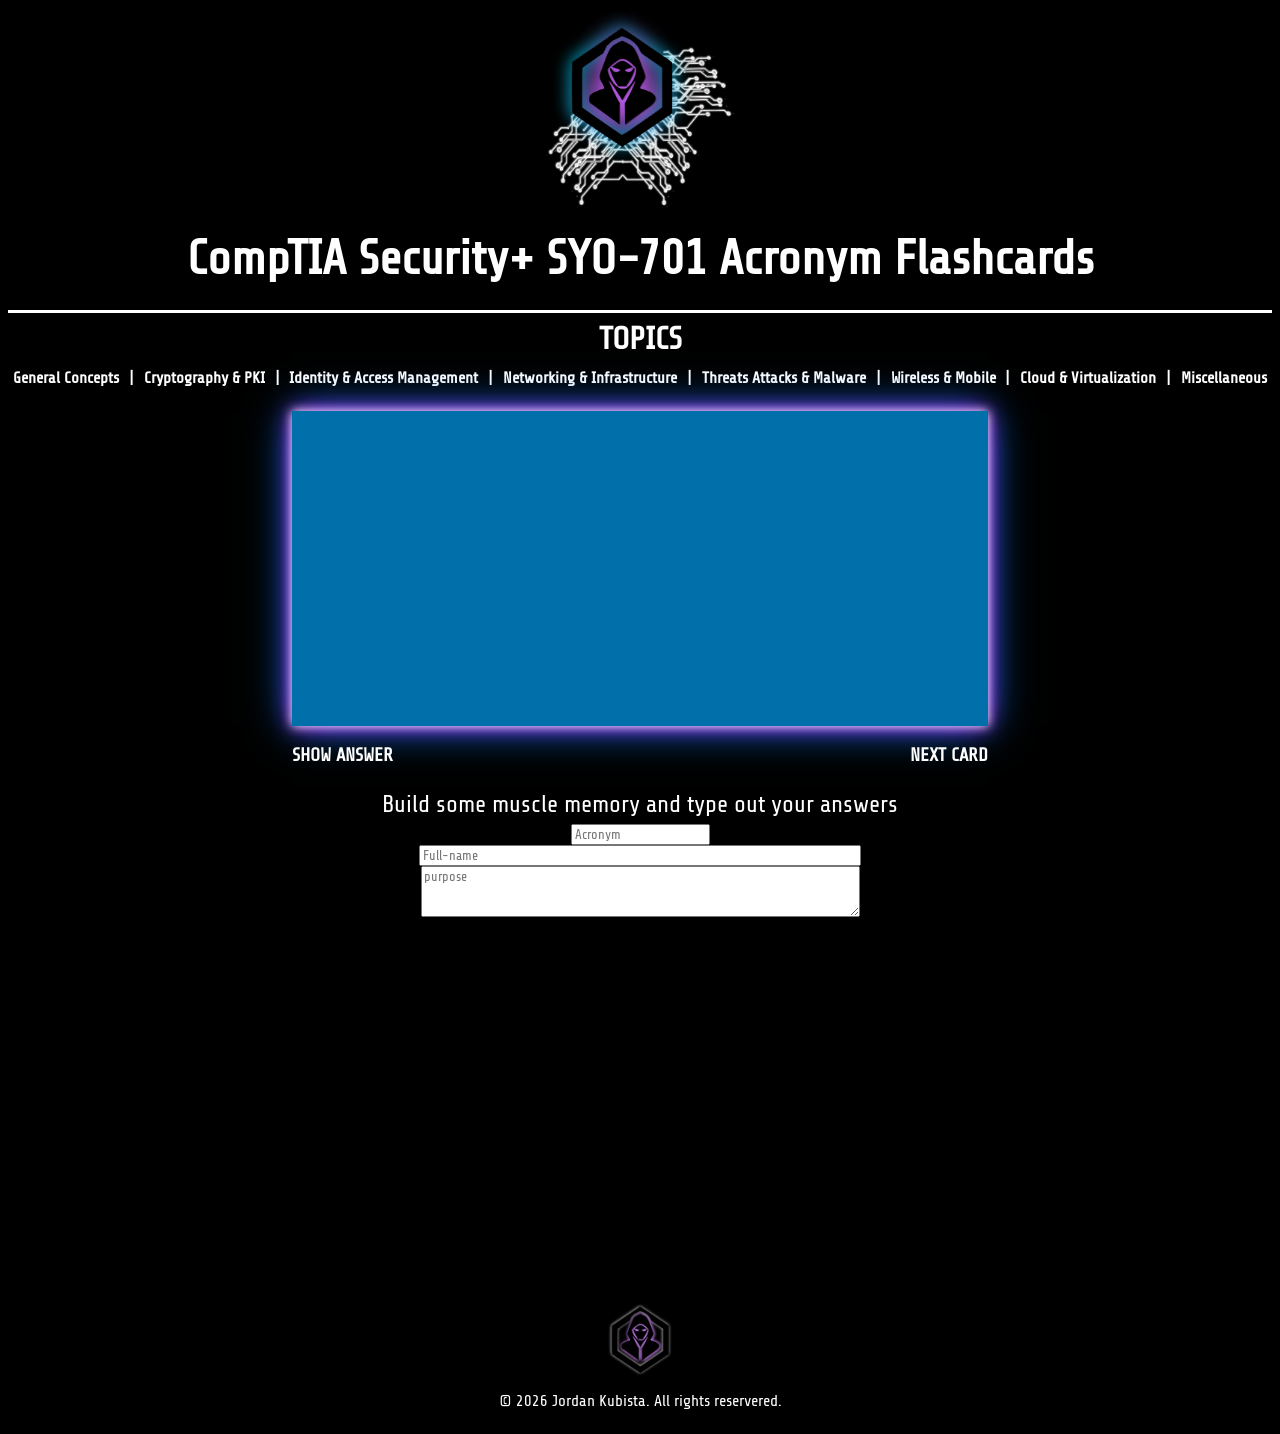
<file: sec_flshcrds.html>
<!DOCTYPE html>
<html lang="en">
<head>
    <meta charset="UTF-8">
    <meta name="viewport" content="width=device-width, initial-scale=1.0">
    <title>Cybersecurity Acryonyms</title>
    <link rel="stylesheet" href="sec_flshcrds.css">
</head>
<body>
    <div id="head">
        <img id="hLogo1" src="./hacker_logo.png" alt="a logo of a hacker in a hoodie inside an octagon with lines coming from the bottom and right side">
        <h1 id="title1">CompTIA Security+ SYO-701 Acronym Flashcards</h1>
    </div>
    <div id="mainContentHolder">
        <div id="sidebar">
            <h4 id="topicHead">TOPICS</h4>
            <div id="topicSelection">
                <h3 id="General Concepts" class="topic">General Concepts</h3>
                <h3 class="divider">|</h3>
                <h3 id="Cryptography & PKI" class="topic">Cryptography & PKI</h3>
                <h3 class="divider">|</h3>
                <h3 id="Identity & Access Management" class="topic">Identity & Access Management</h3>
                <h3 class="divider">|</h3>
                <h3 id="Networking & Infrastructure" class="topic">Networking & Infrastructure</h3>
                <h3 class="divider">|</h3>
                <h3 id="Threats Attacks & Malware" class="topic">Threats Attacks & Malware</h3>
                <h3 class="divider">|</h3>
                <h3 id="Wireless & Mobile" class="topic">Wireless & Mobile</h3>
                <h3 class="divider">|</h3>
                <h3 id="Cloud & Virtualization" class="topic">Cloud & Virtualization</h3>
                <h3 class="divider">|</h3>
                <h3 id="Miscellaneous" class="topic">Miscellaneous</h3>
            </div>
        </div>
        <div id="displayArea">
            <div id="selectedTopic"></div>
            <div id="flashCard"></div>
            <div id="options">
                    <h3 id="show">SHOW ANSWER</h3>
                    <h3 id="next">NEXT CARD</h3>
            </div>
            <label for="acronymAttempt" id="acronymAttemptLabel">Build some muscle memory and type out your answers</label>
            <input type='text' id="acronymAttempt" name="acronymAttempt" cols="100" placeholder="Acronym"></input>
            <label for="acronymAttemptFull" id="acronymAttemptFullLabel"></label>
            <input type='text' id="acronymAttemptFull" name="acronymAttemptFull" size="70" placeholder="Full-name"></input>
            <label for="purposeAttempt"></label>
            <textarea id="purposeAttempt" name="purposeAttempt" rows="3" cols="69" placeholder="purpose"></textarea> 
        </div>
    </div>
    <div id="footer">
         <img id="hLogo2" src="./hacker_logo2.png" alt="a logo of a hacker in a hoodie inside an octagon">
         <p id="copyright">&copy; 2026 Jordan Kubista. All rights reservered.</p>
    </div>
    <!-- Imports the the js script -->
    <script type='module' src="sec_flshcrds.js"></script>
</body>
</html>
</file>
<file: sec_flshcrds.css>
@import url('https://fonts.googleapis.com/css2?family=Share+Tech&display=swap');

body {
    background-color: black;
}

#hLogo1 {
    max-width: 15%;
    height: auto;
}

#mainContentHolder {
    background-color: black;
    display: flex;
    flex-direction: column;
    margin: 0;
    /* min-height: 100vh; */
}

#displayArea {
    display: flex;
    flex-direction: column;
    align-items: center;
    min-height: 100vh;
    background-color: black;
    /* visibility: hidden; */
}

#flashCardGameContainer {
    display: flex;
    flex-direction: column;
    align-items: center;
    visibility: hidden;
    width: 100%;
}

#title1 {
    color: white;
    font-family: "Share Tech", sans-serif;
    font-size: 3em;
    margin: .5em 0 .5em 0;
}

#head {
    display: flex;
    flex-direction: column;
    align-items: center;
    border-bottom: 3px solid white;
    
}

#topicSelection {
    display: flex;
    flex-direction: row;
    justify-content: space-around;
}

.topic {
    color: white;
    font-family: "Share Tech", sans-serif;
    margin-top: .25em;
    font-size: 1em;
}

#tTitle {
    color: black;
    font-family: "Share Tech", sans-serif;
    text-shadow: 
        0 0 10px #fff,
        0 0 20px rgb(187, 0, 255),
        0 0 40px rgb(0, 132, 255);
    margin: 10px 0 2px 0;

}

.divider {
    color: white;
    font-family: "Share Tech", sans-serif;
    margin-top: .25em;
    font-size: 1em;
}

.topic:hover {
    cursor: pointer;
}

#flashCard {
    display: flex;
    flex-direction: column;
    justify-content: center;
    width: 55%;
    min-height: 35vh;
    background-color: rgb(0, 111, 170);
    /* visibility: hidden; */
    margin-top: .5em;
    box-shadow: 
        0 0 10px #fff,
        0 0 20px rgb(187, 0, 255),
        0 0 40px rgb(0, 132, 255);
}

#options {
    display: flex;
    flex-direction: row;
    justify-content: space-between;
    font-family: "Share Tech", sans-serif;
    font-size: 1rem;
    color: white;
    margin: 0 1em 0 1em;
    width: 55%;
    /* visibility: hidden; */
}

#next:hover {
    cursor: pointer;
}

#show:hover {
    cursor: pointer;
}

.acronyms {
    font-family: "Share Tech", sans-serif;
    font-size: 4.5rem;
    text-align: center;
    margin: .5rem .5rem .5rem .5rem;
}

.answer{
    font-family: "Share Tech", sans-serif;
    font-size: 2.5rem;
    text-align: center;
    margin: .5rem 0 .5rem 0;
}

.purpose {
    font-family: "Share Tech", sans-serif;
    font-size: 1.5rem;
    text-align: center;
    margin: .5rem .5rem .5rem .5rem;

}

#topicHead {
    font-family: "Share Tech", sans-serif;
    font-size: 2rem;
    text-align: center;
    margin: .25em 0 .25em 0;
    color: white;
}

#acronymAttemptLabel {
    font-family: "Share Tech", sans-serif;
    font-size: 1.5rem;
    text-align: center;
    margin: .25em 0 .25em 0;
    color: white;
}

#acronymAttempt {
    font-family: "Share Tech", sans-serif;
}

#acronymAttemptFull {
    font-family: "Share Tech", sans-serif;
}

#purposeAttempt {
    font-family: "Share Tech", sans-serif;
}

#footer {
    display: flex;
    flex-direction: column;
    align-items: center;
}

#hLogo2 {
    max-width: 5%;
    height: auto;
}

#copyright {
    font-family: "Share Tech", sans-serif;
    color: white;
}

#selectTopic {
    display: flex;
    flex-direction: row;
    visibility: visible;
}

#selectTopicText {
    font-family: "Share Tech", sans-serif;
    color: white;
}


/* styling for the scoring container */
#scoringContainer {
    width: 100%;
}

#explanationContainer {
    display: flex;
    flex-direction: row;
    justify-content: center;
    border-bottom: 1px solid white;
    border-top: 1px solid white;
}

#explanation {
    font-family: "Share Tech", sans-serif;
    color: white;
    margin-bottom: 5px;
    margin-top: 5px;
}

#scoreDetailsContainer {
    width: 100%;
    display: flex;
    flex-direction: row;
}

#totalScore {
    width: 50%;
    height: 50vh;
    display: flex;
    flex-direction: column;
    align-items: center;
    border-right: 1px solid white;
    border-bottom: 1px solid white;
    margin-bottom: 10vh;    
}

#scoreDetails {
    display: flex;
    flex-direction: column;
    width: 50%;
    height: 50vh;
    border-left: 1px solid white;
    border-bottom: 1px solid white;
    margin-bottom: 10vh;
    
}

#scoreDetailsHeader {
    display: flex;
    flex-direction: row;
    justify-content: center;
    border-bottom: 1px solid white;
}

#ttlScoreHeader {
    display: flex;
    flex-direction: row;
    justify-content: center;
    border-bottom: 1px solid white;
    width: 100%;
}

#scrDetailsTitle {
    font-family: "Share Tech", sans-serif;
    color: white;
    margin: 5px 0 5px 0;
}

#ttlScoreTitle {
    font-family: "Share Tech", sans-serif;
    color: white;
    margin: 5px 0 5px 0;
}

#score {
    font-family: "Share Tech", sans-serif;
    color: white;
    font-size: 3em;
    margin-bottom: 5px;
    margin-top: 5px;
}

#rule {
    font-family: "Share Tech", sans-serif;
    color: white;
    font-size: .75em;
    text-align: center;
}

#scoreContainer {
    width: 100%;
    height: 100%;
    display: flex;
    flex-direction: column;
    align-items: center;
    justify-content: center;
}

#scoreHolder {
    width: 50%;
    text-align: center;
}

.scoreOutcomeC {
    font-family: "Share Tech", sans-serif;
    color: rgb(38, 248, 0);
    font-size: 1em;
}

.scoreOutcomeW {
    font-family: "Share Tech", sans-serif;
    color: rgb(252, 206, 0);
    font: 1em;
}

#detailsHolder {
    width: 100%;
    height: 100%;
}

#detailsContainerHolder {
    display: flex;
    flex-direction: column;
    align-items: center;
    justify-content: center;
    width: 100%;
    height: 100%;
}



#detailsContainer {
    width: 50%;
    height: 75%;
    overflow-y: scroll;
    white-space: pre-line;
    scrollbar-width: thin;
    scrollbar-color: rgb(0, 111, 170) #000000;
    
}

#pracTestLink {
    font-family: "Share Tech", sans-serif;
    color: white;
    margin-bottom: 0;
    margin-top: 25px;
}

a:link {
    color: rgb(178, 63, 236);
    text-decoration: none;
}
</file>
